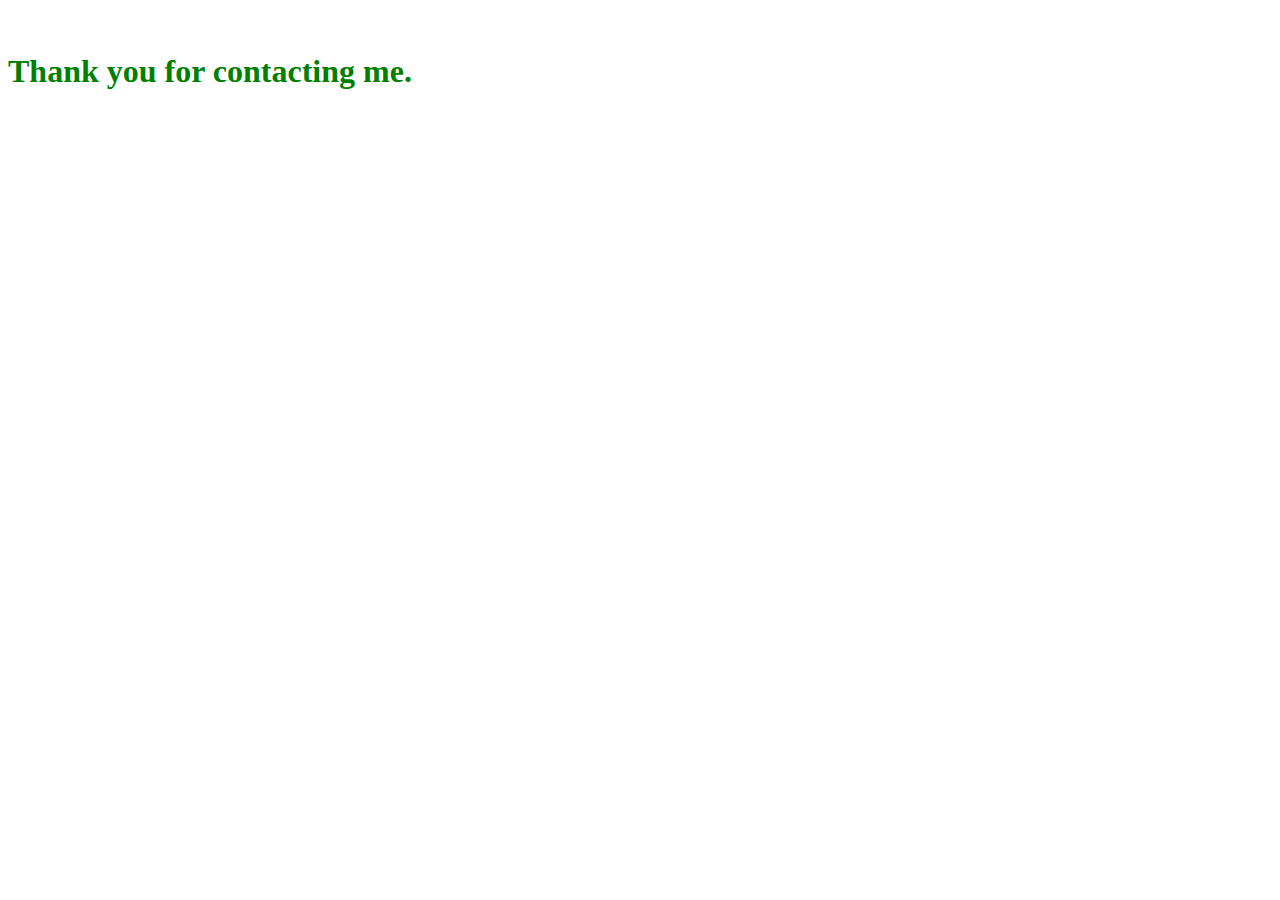
<file: polls/templates/polls/thanks.html>
<!DOCTYPE html>
<html lang="en">
<head>
    <meta charset="UTF-8">
    <title>Thanks for contacting me.</title>
</head>
<body>
    <div class="container">
        <h5 style="color:green; font-size:2rem;">Thank you for contacting me. </h5>
    </div>
</body>
</html>
</file>
